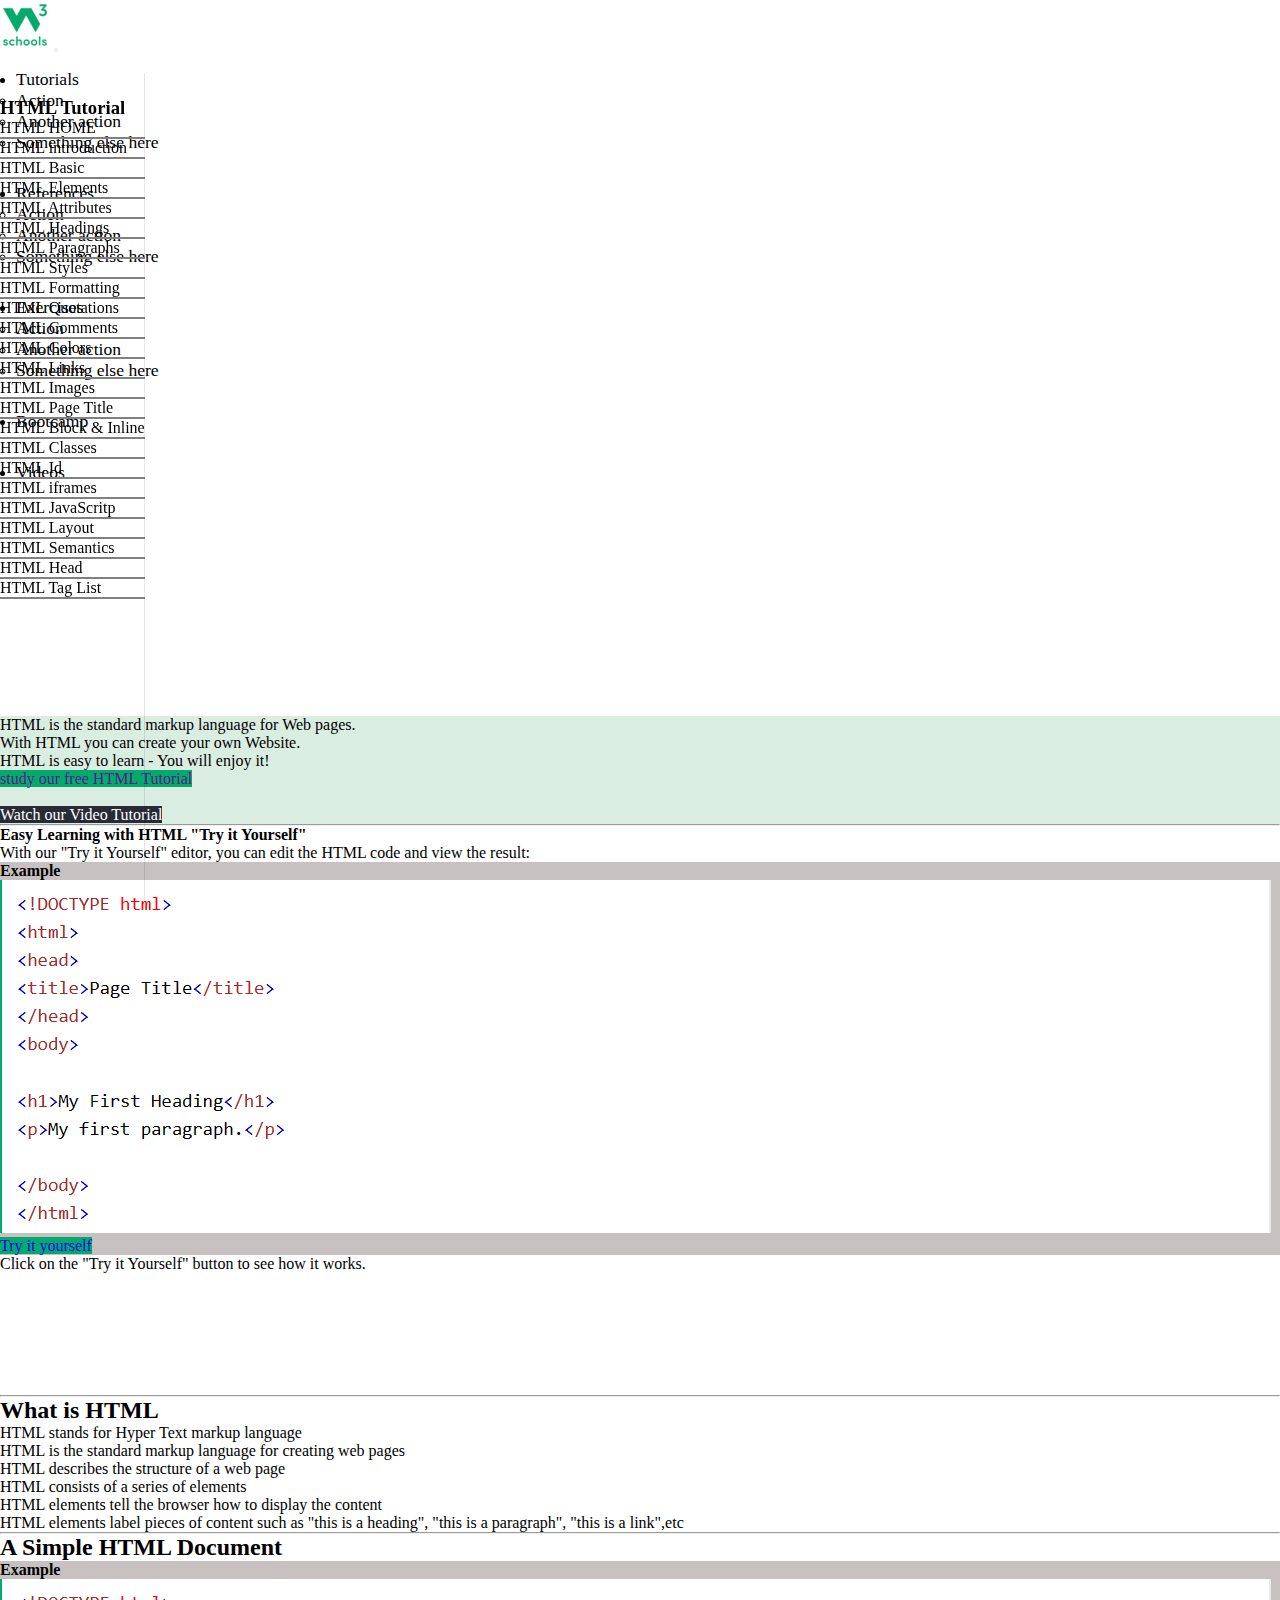
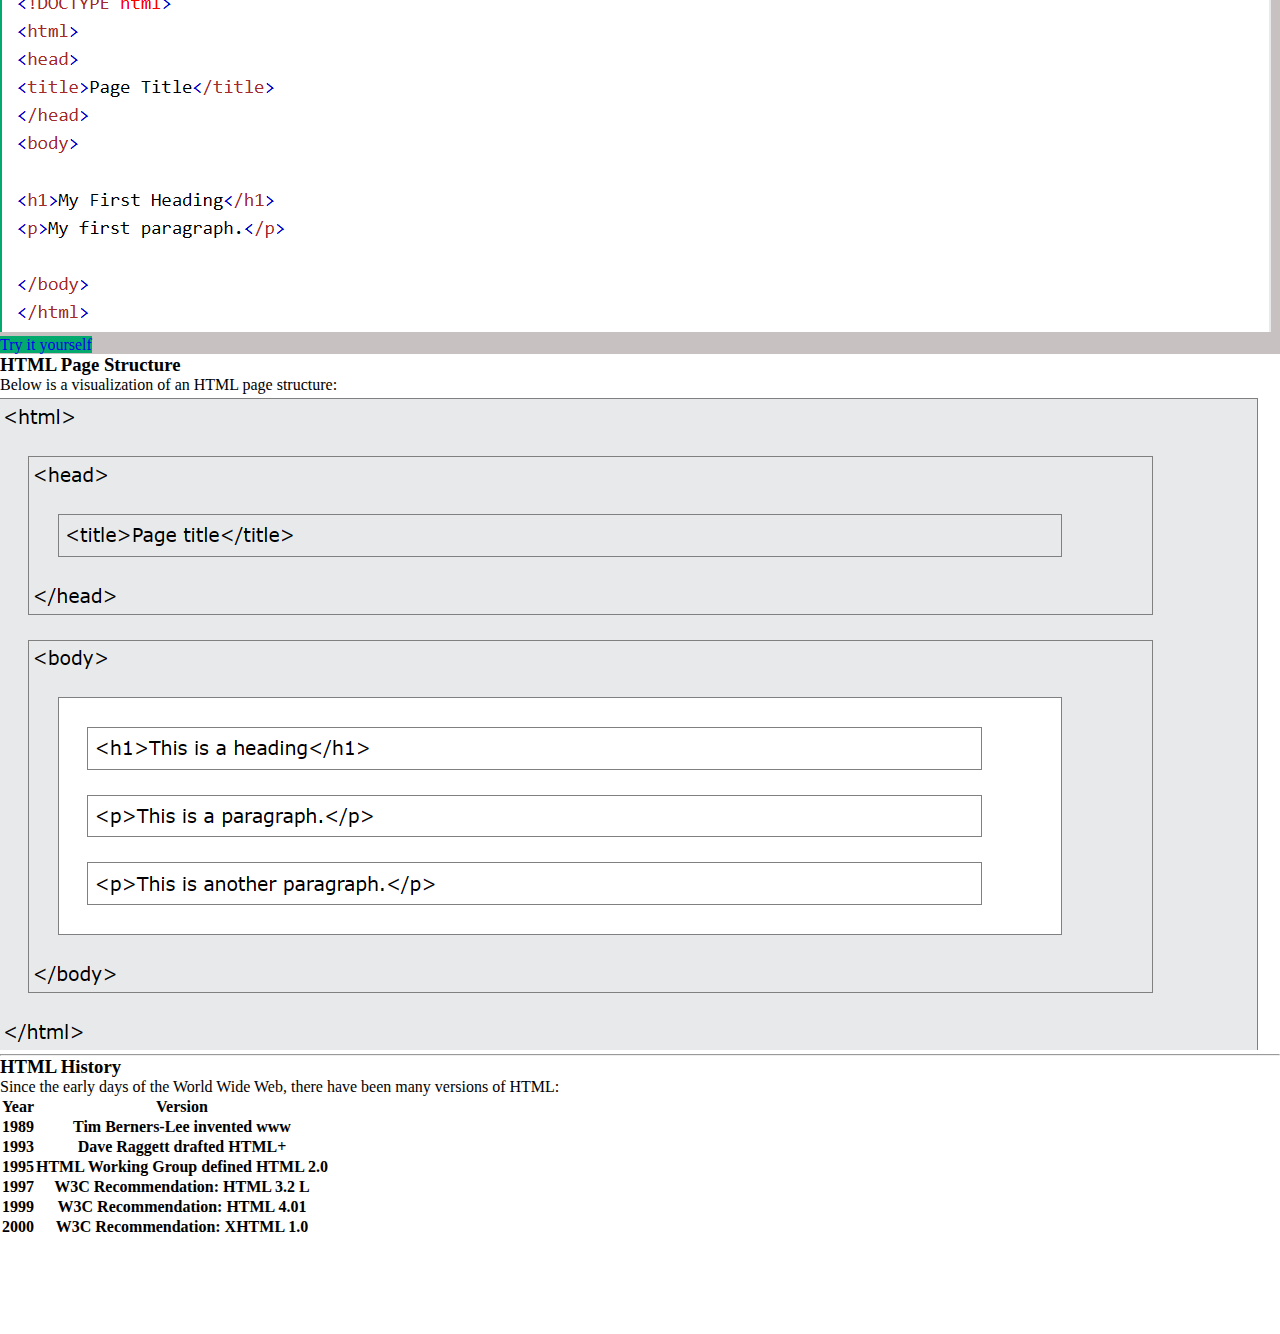
<file: W3 SCHOOL/html-tutorial.html>
<!doctype html>
<html lang="en">

<head>
  <meta charset="utf-8">
  <meta name="viewport" content="width=device-width, initial-scale=1">
  <title>MY SCHOOL</title>
  <link href="https://cdn.jsdelivr.net/npm/bootstrap@5.3.0-alpha3/dist/css/bootstrap.min.css" rel="stylesheet"
    integrity="sha384-KK94CHFLLe+nY2dmCWGMq91rCGa5gtU4mk92HdvYe+M/SXH301p5ILy+dN9+nJOZ" crossorigin="anonymous">
  <link rel="stylesheet" href="https://cdnjs.cloudflare.com/ajax/libs/font-awesome/6.3.0/css/all.min.css">
  <link rel="stylesheet" href="style.css">
  <link rel="stylesheet" href="responsive.css">
</head>

<body>
  <!--navigation-->
  <header class="header">
    <nav class="navbar navbar-expand-lg bg-body-tertiary py-0 fixed-top">
      <div class="container-fluid py-0 px-3">
        <a class="navbar-brand" href="#">
          <img src="images/w3schools-1024.png" alt="logo" class="img-fluid ">
        </a>
        <button class="navbar-toggler" type="button" data-bs-toggle="collapse" data-bs-target="#navbarNav"
          aria-controls="navbarNav" aria-expanded="false" aria-label="Toggle navigation">
          <span class="navbar-toggler-icon"></span>
        </button>
        <div class="collapse navbar-collapse" id="navbarNav">
          <ul class="navbar-nav">
            <li class="nav-item dropdown">
              <a class="nav-link dropdown-toggle" href="#" role="button" data-bs-toggle="dropdown"
                aria-expanded="false">
                Tutorials
              </a>
              <ul class="dropdown-menu ">
                <li><a class="dropdown-item" href="#">Action</a></li>
                <li><a class="dropdown-item" href="#">Another action</a></li>
                <li><a class="dropdown-item" href="#">Something else here</a></li>
              </ul>
            </li>
            <li class="nav-item dropdown">
              <a class="nav-link dropdown-toggle" href="#" role="button" data-bs-toggle="dropdown"
                aria-expanded="false">
                References
              </a>
              <ul class="dropdown-menu">
                <li><a class="dropdown-item" href="#">Action</a></li>
                <li><a class="dropdown-item" href="#">Another action</a></li>
                <li><a class="dropdown-item" href="#">Something else here</a></li>
              </ul>
            </li>
            <li class="nav-item dropdown">
              <a class="nav-link dropdown-toggle" href="#" role="button" data-bs-toggle="dropdown"
                aria-expanded="false">
                Exercises
              </a>
              <ul class="dropdown-menu">
                <li><a class="dropdown-item" href="#">Action</a></li>
                <li><a class="dropdown-item" href="#">Another action</a></li>
                <li><a class="dropdown-item" href="#">Something else here</a></li>
              </ul>
            </li>
            <li class="nav-item">
              <a class="nav-link" href="#">Bootcamp</a>
            </li>

            <li class="nav-item">
              <a class="nav-link" href="#">Videos</a>
            </li>
          </ul>
        </div>
      </div>
    </nav>
  </header>
  <!--toggle menu bar-->
  <!-- <div class=" navbar navbar-expand-lg menu-bar ">
        <div class="container-fluid">
          <div class="menu-bar-inner row">
            <ul class="navbar-nav">
              <button class="toggle-btn"><i class="fa-solid fa-bars home-btn" ></i></button>
            </ul>
          </div> 
        </div>
    </div> -->
  <!--HTML CONTENT-->
  <section id="HTML-tutorial-section" class="HTML-tutorial-section section-py">
    <div class="container-fluid">
      <div class="row d-flex justify-content-sm-end">
        <nav class="col-md-2 d-none d-md-block bg-light sidebar">
          <div class="sidebar-sticky">
            <h3 class="px-3">HTML Tutorial</h3>
            <ul class="nav flex-column">
              <li class="nav-item">
                <a class="nav-link active" href="#html-home">HTML HOME</a>
              </li>
              <li class="nav-item">
                <a class="nav-link" href="#html-intro">HTML introduction</a>
              </li>
              <li class="nav-item">
                <a class="nav-link" href="#">HTML Basic</a>
              </li>
              <li class="nav-item">
                <a class="nav-link" href="#">HTML Elements</a>
              </li>
              <li class="nav-item">
                <a class="nav-link" href="#">HTML Attributes</a>
              </li>

              <li class="nav-item">
                <a class="nav-link active" href="#">HTML Headings</a>
              </li>
              <li class="nav-item">
                <a class="nav-link" href="#">HTML Paragraphs</a>
              </li>
              <li class="nav-item">
                <a class="nav-link" href="#">HTML Styles</a>
              </li>
              <li class="nav-item">
                <a class="nav-link" href="#">HTML Formatting</a>
              </li>
              <li class="nav-item">
                <a class="nav-link" href="#">HTML Quotations</a>
              </li>

              <li class="nav-item">
                <a class="nav-link active" href="#">HTML Comments</a>
              </li>
              <li class="nav-item">
                <a class="nav-link" href="#">HTML Colors</a>
              </li>
              <li class="nav-item">
                <a class="nav-link" href="#">HTML Links</a>
              </li>
              <li class="nav-item">
                <a class="nav-link" href="#">HTML Images</a>
              </li>
              <li class="nav-item">
                <a class="nav-link" href="#">HTML Page Title</a>
              </li>

              <li class="nav-item">
                <a class="nav-link active" href="#">HTML Block & Inline</a>
              </li>
              <li class="nav-item">
                <a class="nav-link" href="#">HTML Classes</a>
              </li>
              <li class="nav-item">
                <a class="nav-link" href="#">HTML Id</a>
              </li>
              <li class="nav-item">
                <a class="nav-link" href="#">HTML iframes</a>
              </li>
              <li class="nav-item">
                <a class="nav-link" href="#">HTML JavaScritp</a>
              </li>

              <li class="nav-item">
                <a class="nav-link active" href="#">HTML Layout</a>
              </li>
              <li class="nav-item">
                <a class="nav-link" href="#">HTML Semantics</a>
              </li>
              <li class="nav-item">
                <a class="nav-link" href="#">HTML Head</a>
              </li>
              <li class="nav-item">
                <a class="nav-link" href="#">HTML Tag List </a>
              </li>

            </ul>
          </div>
        </nav>
        <main role="main" class="col-md-10 ml-sm-auto px-4">
          <div class=" flex-wrap flex-md-nowrap align-items-center pt-3 pb-2 mb-3 ">
            <section id="html-home" class="html home">
              <div class="main-content-box ">
                <h1 class="text-black">HTML Tutorial</h1>
                <div class=" info-box py-5 l-green mt-5 px-5">
                  <p>HTML is the standard markup language for Web pages.</p>
                  <p>With HTML you can create your own Website.</p>
                  <p>HTML is easy to learn - You will enjoy it!</p>
                  <div class="button-box mt-4">
                    <a href="" class="btn green" role="button">study our free HTML Tutorial</a><br><br>
                    <a href="" class="btn blk" role="button">Watch our Video Tutorial</a>
                  </div>
                </div>
                <hr>

                <h4>Easy Learning with HTML "Try it Yourself"</h4>
                <p>With our "Try it Yourself" editor, you can edit the HTML code and view the result:</p>

                <div class="example-box py-4 px-3 gray">
                  <h4>Example</h4>
                  <div class="img-box object-fit-contain">
                    <img src="images/html.png" alt="img" class="img-fluid w-100">
                  </div>

                  <div class="btn-box mt-3 ">
                    <a href="https://replit.com/@MdZaid16/Try-html#index.html"
                      class="btn btn-primary  rounded-pill green" tabindex="-1" role="button" target="_blank">Try it
                      yourself</a>
                  </div>
                </div>
                <p class="mt-4 fw-bold">Click on the "Try it Yourself" button to see how it works.</p>
            </section>

            <section id="html-intro" class="html-intro py-5">
              <div class="main-content-box">
                <h1 class="text-black">HTML Introduction</h1>
                <hr>
                <div class="info-box">
                 <h2 class="mb-3">What is HTML</h2>
                  <ul>
                    <li>HTML stands for Hyper Text markup language</li>
                    <li>HTML is the standard markup language for creating web pages</li>
                    <li>HTML describes the structure of a web page</li>
                    <li>HTML consists of a series of elements</li>
                    <li>HTML elements tell the browser how to display the content</li>
                    <li> HTML elements label pieces of content such as "this is a heading", "this is a paragraph", "this is a link",etc</li>
                  </ul>
                </div>
                <hr>

                <div class="Example box ">
                  <h2>A Simple HTML Document</h2>
                  
                   <div class="img-box object-fit-cover py-4 px-3 gray mt-5 mb-5">
                    <h4>Example</h4>
                    <img src="images/html.png" alt="" class="img-fluid">

                    <div class="btn-box mt-3 ">
                      <a href="https://replit.com/@MdZaid16/Try-html#index.html"
                        class="btn btn-primary  rounded-pill green" tabindex="-1" role="button" target="_blank">Try it
                        yourself</a>
                    </div>
                   </div>

                 <!-- <div class="Ex-explaned-box">
                  <h4 >Example Explained</h4>
                  <ul>
                   <li>
                    The
                     <code> <!DOCTYPE html> 
                      </code>
                      "declaration defines that this document is an HTML5 document"
                     </li>
                   <li>The  element is the root element of an HTML page</li>
                   <li>The <head> element contains meta information about the HTML page</li>
                   <li>The <title> element specifies a title for the HTML page (which is shown in the browser's title bar or in the page's tab)</li>
                   
                   <li>The <body> element defines the document's body, and is a container for all the visible contents, such as headings, paragraphs, images, hyperlinks, tables, lists, etc. </li>
                  
                   <li>The <h1> element defines a large heading
                   </li>
                   <li>The <p> element defines a paragraph
                   </li>
                  </ul>
                 </div>     -->
                </div>
                <div class="HTML-structure-box">
                  <h3 class="text-black">HTML Page Structure</h3>
                  <p> Below is a visualization of an HTML page structure:</p>
                   <div class="main-structure-box ">
                   <img src="images/html-structure.png" alt="" class="img-fulid w-75">
                     
                   </div>
                </div>
                    <hr>
                <div class="html-history">
                  <h3 class="text-black">HTML History</h3>
                  <p>Since the early days of the World Wide Web, there have been many versions of HTML:</p>
                  <table class="table table-striped border border-black">
                    <thead>
                      <tr>
                        <th scope="col">Year</th>
                        <th scope="col">Version</th>
                      </tr>
                    </thead>
                    <tbody>
                      <tr>
                        <th scope="col">1989	</th>
                        <th scope="col">Tim Berners-Lee invented www</th>
                      </tr>
                      <tr>
                  
                        <th scope="col">1993	</th>
                        <th scope="col">Dave Raggett drafted HTML+
                        </th>
                        
                      </tr>
                      <tr>
                        <th scope="col">1995	</th>
                        <th scope="col">HTML Working Group defined HTML 2.0
                        </th>
                      </tr>

                      <tr>
                        <th scope="col">1997	</th>
                        <th scope="col">W3C Recommendation: HTML 3.2
                          L</th>
                      </tr>

                      <tr>
                        <th scope="col">1999	</th>
                        <th scope="col">W3C Recommendation: HTML 4.01
                        </th>
                      </tr>

                      <tr>
                        <th scope="col">2000	</th>
                        <th scope="col">W3C Recommendation: XHTML 1.0
                        </th>
                      </tr>
                    </tbody>
                  </table>
                </div>
              </div>
            </section>
          </div>
      </main>
    </div>
    </div>
  </section>
  <script src="main.js"></script>
  <script src="https://cdn.jsdelivr.net/npm/bootstrap@5.3.0-alpha3/dist/js/bootstrap.bundle.min.js"
    integrity="sha384-ENjdO4Dr2bkBIFxQpeoTz1HIcje39Wm4jDKdf19U8gI4ddQ3GYNS7NTKfAdVQSZe"
    crossorigin="anonymous"></script>
</body>
</file>
<file: W3 SCHOOL/style.css>
*{
    margin: 0;
    padding: 0;
    box-sizing: border-box;
}

/*navigation css*/

.navbar .nav-item{
    margin-left: 1rem;
     padding: 15px 0px;
}

.navbar .nav-item:hover{
    background-color:  #04AA6D !important;
}
.navbar .nav-item a{
    color: black !important;
    font-size: 1.1rem;
}
/*home banner css*/
.home-banner {
    background-color: #282A35 !important;
    padding: 6rem 0rem;
}
/* .home-banner  .banner-text h1{
   color: white;
   font-size: 5rem;
}  */
.home-banner  .banner-text a{
    color: white !important;
    text-decoration: underline;
}
.home-banner  .banner-text .input{
   padding: 0.8rem 3rem;
}
/*html css*/
.html-section{
    background-color: #D9EEE1!important;
    padding: 6rem 0rem;
}
/*css css*/
.css-section{
    background-color: #FFF4A3!important;
    padding: 6rem 0rem;
}
/*js css*/
.javascript-section{
    background-color: #282A35 !important;
     padding: 6rem 0rem;
}
.python-section{
    background-color: #F3ECEA!important;
    padding: 6rem 0rem;
}
/*sql css*/
.SQL-section{
    background-color: #96D4D4!important;
    padding: 6rem 0rem;
}
/*popplur section css*/
.popular-course-2 .card {
  padding: 3rem 0rem;
}
/*pro user css*/
.pro-user .pro-user-list p{
    margin-bottom: 5px;
    font-weight: bold;
    font-size: 1.1rem;
}
/*ex-qz-css*/
.ex-qz .text-box{
    padding: 5rem;
}

/*html-tutorial css*/
/*menu-bar*/
/* .menu-bar{
    background-color: #0f0e0e;
    position: relative;
    top: 73px;
    position: fixed;
    width: 100%;
    z-index: 99;
} */
/*side bar css*/
 
.sidebar {
    position: fixed;
    top: 73px;
    left: 0;
    bottom: 0;
    z-index: 100;
    padding: 48px 0 0;
    box-shadow: inset -1px 0 0 rgba(0, 0, 0, .1);
    padding-top:.5rem;
 
  }

  .sidebar-sticky {
    position: relative;
    top: 0;
    height: 100%;
    padding-top: 1rem;
    overflow-x: hidden;
    overflow-y: scroll;
  }
 @media (max-width: 768px) {
    .sidebar {
      margin-left: -250px;
      width: 250px;
    }
    .sidebar-sticky {
      position: -webkit-sticky;
      position: sticky;
      top: 48px;
    }
  }  
  .main {
    padding: 15px;
  } 

  .sidebar-sticky .nav-item{
    border-bottom: 2px solid gray;
  }
  .sidebar-sticky .nav-item .nav-link{
    color: black;
    font-weight: 400;
  }
/*side bar css end*/  
/* .toggle-btn{
    font-size: 22px;
    color:rgb(24, 4, 4);
    background-color: rgb(74, 134, 84);
    padding: 5px 10px;
    border-radius: 5px;
} */
/* .HTML-tutorial-section{
    position: relative;
    top: 112px;
    z-index: 1;
} */
/* .navbar-nav button{
    margin-left: 20px;
} */
::-webkit-scrollbar{
    width: 10px;
   
}

::-webkit-scrollbar-thumb{
    background-color: rgb(99, 98, 98);
    border-radius: 5px;
}
/* .wrapper .sidebar{
    top: 5;
background-color: #E7E9EB;
 height: 100%;
 position: fixed;
 display: flex;
 flex-direction: column;
 overflow-y: scroll;
 overflow-x: hidden; 
 
}
.wrapper .sidebar a li{
    color: black;
    padding: 10px 14px;
    border-bottom: 1px solid black;
    list-style: none;
} */

/* sm-61 */






































.commanbtn{
    margin: auto;
    display: block;
    width: 220px;
    margin-bottom: 1rem;
    font-size: 19px;
    font-weight: bold;
    padding: 0.7rem 1rem;
    border: unset;
}
.main-btn{
    width: 220px;
    font-size: 19px;
    font-weight: bold;
    padding: 0.7rem 1rem;
    border: unset;
}

.section-py{
    padding: 6rem 0rem;
}
.card{
    border: unset;
}
a,
a:hover{
    text-decoration: none;
}
/* a:hover{
    color:white !important;
} */
h2{
   margin: unset;
}
h1{
    color: white;
    font-size: 4rem;
    font-weight: bold;
    margin-bottom: 3rem;
}
h5{
    margin-bottom: 2rem;
}
.yello{
    background-color: #FFF4A3!important;
    color: black!important;
}
.blk{
    background-color: #282A35!important;
    color: white;
}
.pink{
    background-color: #FFC0C7!important;
    color: black!important;
}
.green{
    background-color:  #04AA6D !important;
}
.gray{
    background-color: rgb(199, 193, 193) ;
    color: #000;
}
.light-pink{
    background-color: #F3ECEA!important;
    color: black!important;
}
.turquoise {
    background-color: #96D4D4!important;
    color: black!important;
}
/*course-box background color*/
.first-bg{
   background-color: #FFC0C7;;
}
.second-bg{
    background-color: #96D4D4;
}
.third-bg{
    background-color: #D9EEE1;
}
.sky{
    background-color: #96D4D4!important;
}
.creem{
    background-color: #F3ECEA;
}
.l-green{
    background-color: #D9EEE1;
}
   
/*text-color*/
.t-pink{
    color: pink;
}
</file>
<file: W3 SCHOOL/responsive.css>
@media (max-width:500px)
{
    h1{
       font-size: 4rem; 
    }
    .navbar .nav-item:hover{
       background-color:unset;
    }
}
</file>
